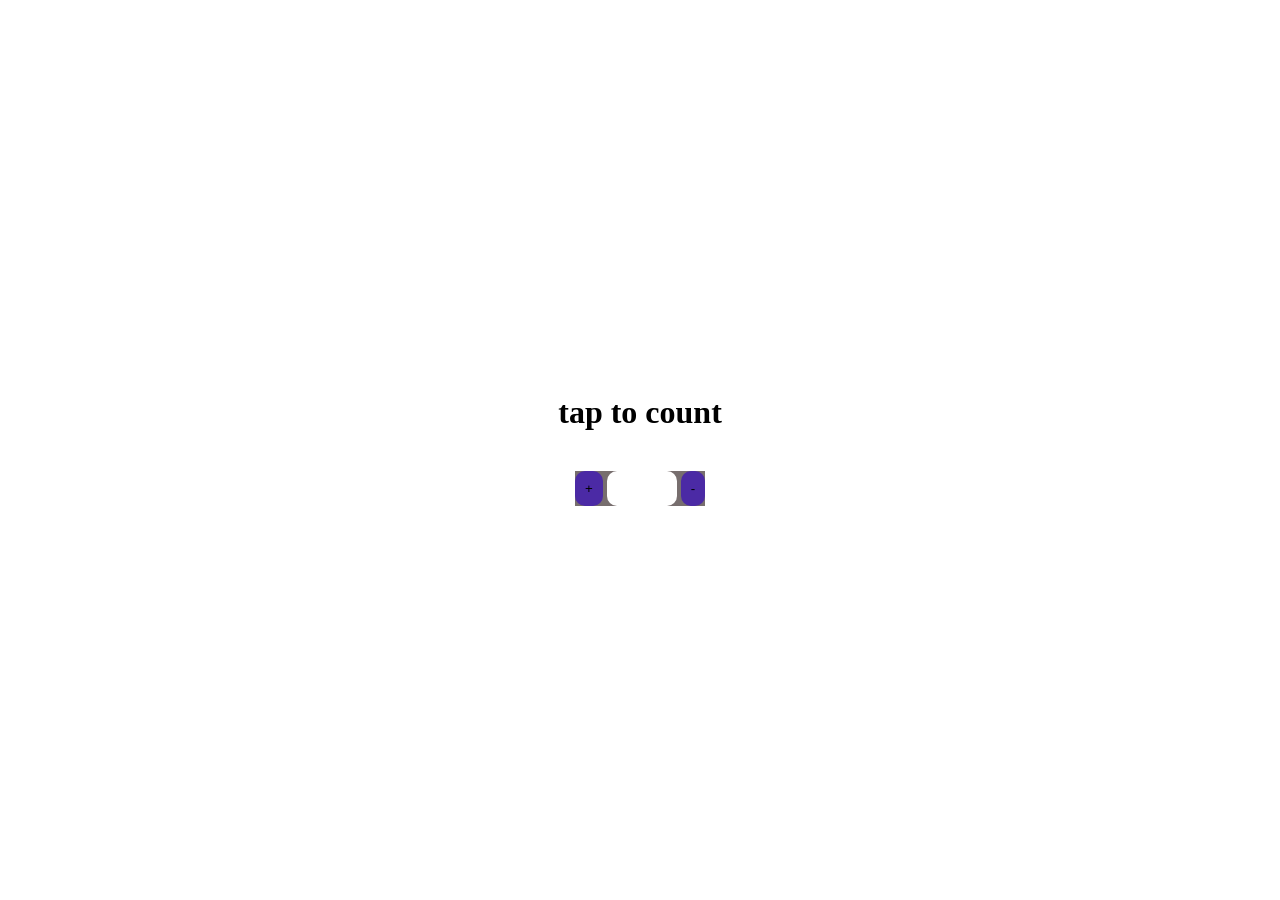
<file: counter/count.html>
<!doctype html>
<html lang="en">
  <head>
    <meta charset="UTF-8" />
    <meta name="viewport" content="width=device-width, initial-scale=1.0" />
    <title>Document</title>
    <link rel="stylesheet" href="style.css" />
  </head>
  <body>
    <h1>tap to count</h1>
    <!-- <div class="counter">
      <button id="addbtn" onclick="add()">+</button>
      <input type="text" id="input" />
      <button id="subbtn" onclick="sub()">-</button>
    </div> -->
    <div class="counter">
      <button id="addbtn" onclick="add()">+</button>
      <input type="text" id="input" />
      <button id="subbtn" onclick="sub()">-</button>
    </div>
    <script src="counter.js"></script>
  </body>
</html>
</file>
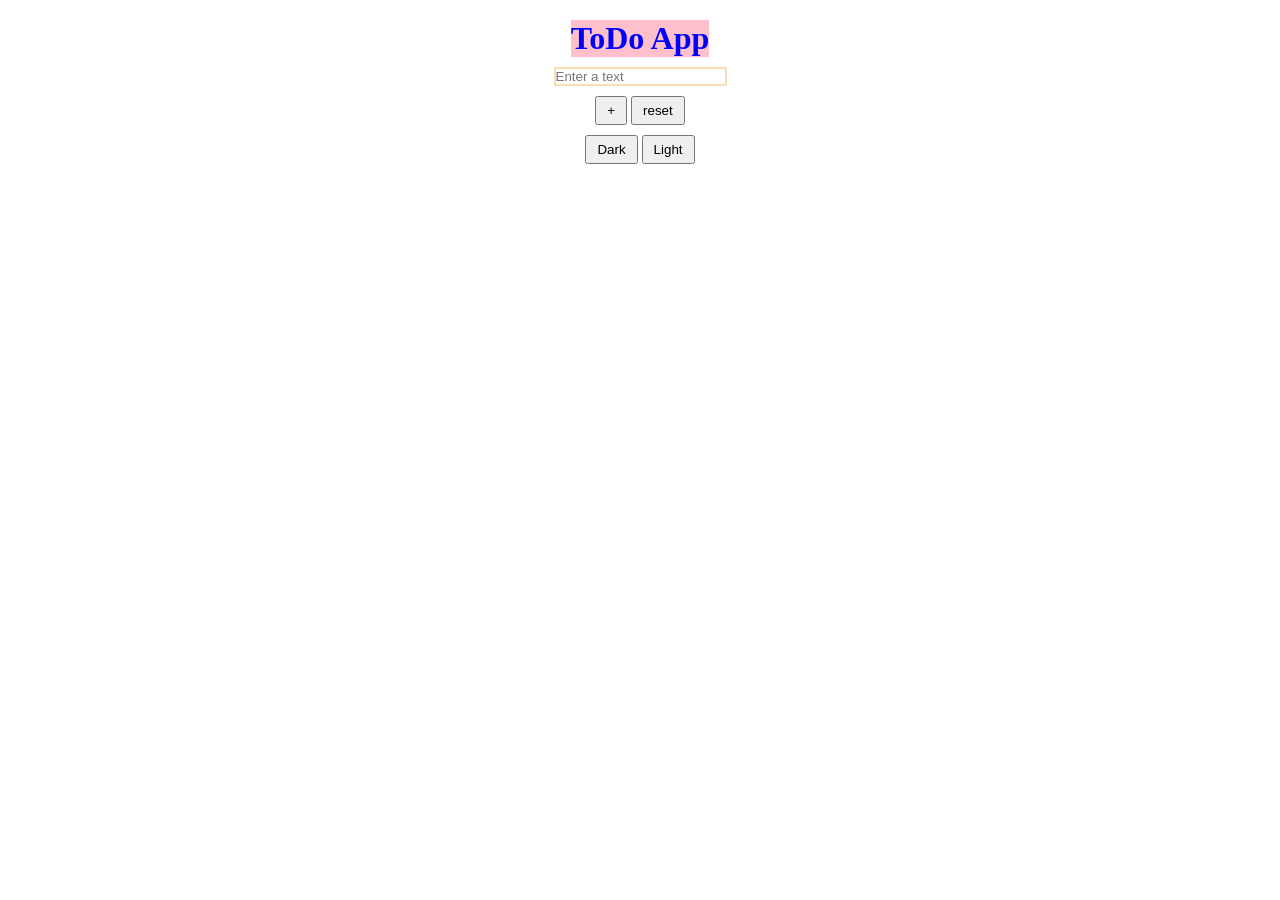
<file: DOM/todoapp/todo.html>
<!doctype html>
<html lang="en">
  <head>
    <meta charset="UTF-8" />
    <meta name="viewport" content="width=device-width, initial-scale=1.0" />
    <title>ToDoApp</title>
    <link rel="stylesheet" href="todo.css" />
  </head>

  <body>
    <h1>ToDo App</h1>
    <input id="input" type="text" placeholder="Enter a text" />
    <div class="btn">
      <button onclick="todoapp.addItem()">+</button>
      <button onclick="todoapp.clearAll()">reset</button>
    </div>
    <div class="theme">
      <button onclick="darktheme()">Dark</button>
      <button onclick="lighttheme()">Light</button>
    </div>
    <ul id="list"></ul>
  </body>

  <script src="todo.js"></script>
</html>
</file>
<file: counter/style.css>
*{
    margin: 0%;
    padding: 0%;
}
body{
    height: 100vh;
    width: 100vw;
    display: flex;
    justify-content: center;
    align-items: center;
    flex-direction: column;
    gap: 40px;

}


.counter{
    height: auto;
    width: auto;
    text-align: center;
    /* padding: 10px 10px ; */

    background-color: rgb(119, 110, 110);
}

button{
    background-color: rgb(75, 42, 165);
    outline: none;
    border: none;
    padding: 10px;
    border-radius: 10px;
}

input{
    width: 50px;
    padding: 10px;
    border-radius: 10px;
    border: none;
    /* background-color: brown; */
}
</file>
<file: DOM/todoapp/todo.css>
*{
    padding: 0%;
    margin: 0%;
}

body{
    display: flex;
    justify-content: center;
    align-items: center;
    text-align: center;
    flex-direction: column;
    gap: 10px;
}
input{
    border: 2px wheat solid ;
    outline: none;
}
button{
    padding: 5px 10px;
}

h1{
    color: blue;
    background-color: pink;
    margin-top: 20px;
}
</file>
